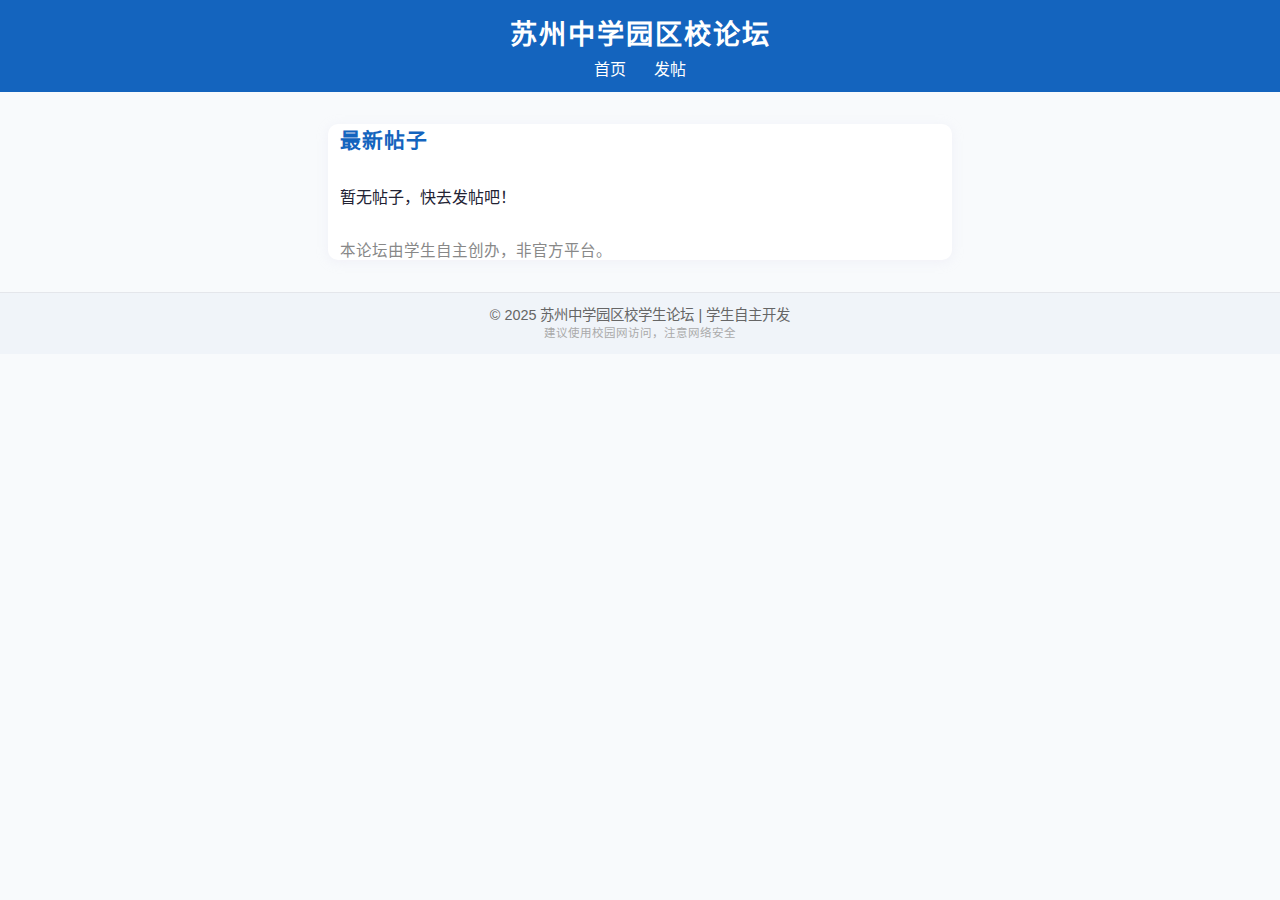
<file: index.html>
<!DOCTYPE html>
<html lang="zh-CN">
<head>
  <meta charset="UTF-8">
  <title>苏州中学园区校学生论坛</title>
  <meta name="viewport" content="width=device-width,initial-scale=1.0">
  <link rel="stylesheet" href="style.css">
</head>
<body>
  <header>
    <div class="logo">苏州中学园区校论坛</div>
    <nav>
      <a href="index.html">首页</a>
      <a href="new.html">发帖</a>
    </nav>
  </header>
  <main>
    <h1>最新帖子</h1>
    <ul id="post-list"></ul>
    <p class="hint">本论坛由学生自主创办，非官方平台。</p>
  </main>
  <footer>
    &copy; 2025 苏州中学园区校学生论坛 | 学生自主开发<br>
    <span class="small">建议使用校园网访问，注意网络安全</span>
  </footer>
  <script src="main.js"></script>
</body>
</html>
</file>
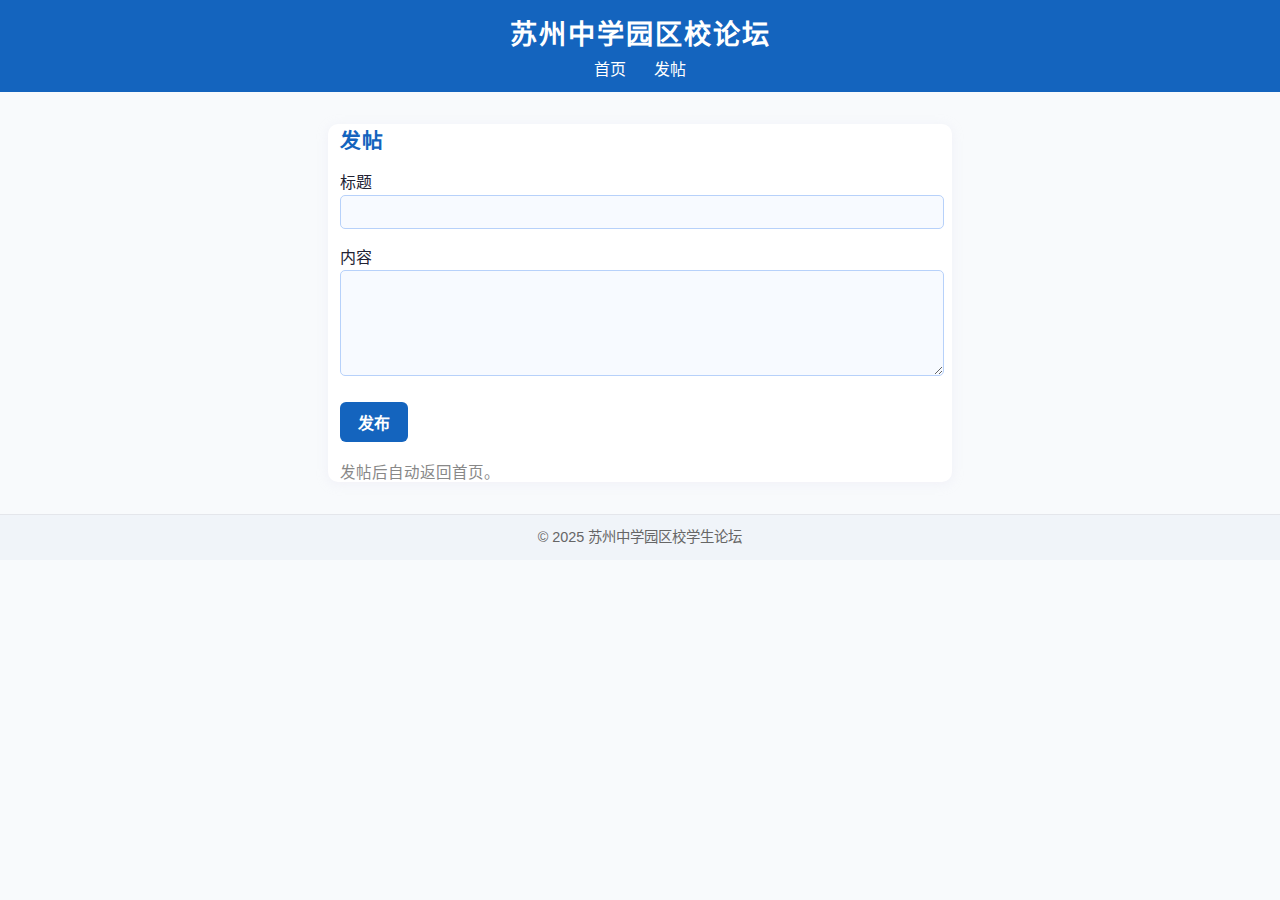
<file: new.html>
<!DOCTYPE html>
<html lang="zh-CN">
<head>
  <meta charset="UTF-8">
  <title>发帖 - 苏州中学园区校学生论坛</title>
  <meta name="viewport" content="width=device-width,initial-scale=1.0">
  <link rel="stylesheet" href="style.css">
</head>
<body>
  <header>
    <div class="logo">苏州中学园区校论坛</div>
    <nav>
      <a href="index.html">首页</a>
      <a href="new.html">发帖</a>
    </nav>
  </header>
  <main>
    <h1>发帖</h1>
    <form id="post-form">
      <label>
        标题
        <input type="text" name="title" required maxlength="40">
      </label>
      <label>
        内容
        <textarea name="content" rows="6" required maxlength="500"></textarea>
      </label>
      <button type="submit">发布</button>
    </form>
    <p class="hint">发帖后自动返回首页。</p>
  </main>
  <footer>
    &copy; 2025 苏州中学园区校学生论坛
  </footer>
  <script src="new.js"></script>
</body>
</html>
</file>
<file: style.css>
body {
  font-family: "Helvetica Neue", Helvetica, Arial, "PingFang SC", "Microsoft YaHei", sans-serif;
  margin: 0;
  background: #f8fafc;
  color: #223;
}
header {
  background: #1464be;
  color: #fff;
  padding: 12px 0;
  text-align: center;
}
.logo {
  font-size: 1.7em;
  font-weight: bold;
  letter-spacing: 2px;
  margin-bottom: 4px;
}
nav a {
  color: #fff;
  margin: 0 12px;
  text-decoration: none;
  font-weight: 500;
}
nav a:hover {
  text-decoration: underline;
}
main {
  max-width: 600px;
  margin: 32px auto 16px auto;
  padding: 0 12px;
  background: #fff;
  border-radius: 10px;
  box-shadow: 0 2px 12px #ddd8ee44;
}
h1 {
  margin-top: 0;
  font-size: 1.3em;
  letter-spacing: 1px;
  color: #1464be;
}
ul#post-list {
  padding: 0;
  list-style: none;
  margin: 20px 0;
}
ul#post-list li {
  border-bottom: 1px solid #e4e6eb;
  padding: 10px 0;
}
ul#post-list li:last-child {
  border: none;
}
.post-title {
  font-weight: bold;
  font-size: 1.07em;
  color: #1464be;
}
.post-content {
  margin: 4px 0 0 0;
  font-size: 1em;
  color: #333;
}
.hint {
  color: #888;
  font-size: 0.97em;
  margin-top: 18px;
}
footer {
  text-align: center;
  font-size: 0.9em;
  color: #666;
  background: #f0f4f9;
  padding: 10px 0 14px 0;
  border-top: 1px solid #e4e6eb;
  margin-top: 32px;
}
.small {
  font-size: 0.8em;
  color: #aaa;
}
form label {
  display: block;
  margin: 15px 0 7px 0;
  color: #223;
}
input[type="text"], textarea {
  width: 98%;
  padding: 7px;
  border: 1px solid #b7d1fa;
  border-radius: 5px;
  margin-top: 2px;
  font-size: 1em;
  background: #f7faff;
}
button[type="submit"] {
  margin-top: 15px;
  padding: 8px 18px;
  border: none;
  background: #1464be;
  color: #fff;
  font-size: 1em;
  border-radius: 6px;
  cursor: pointer;
  font-weight: bold;
  transition: background 0.2s;
}
button[type="submit"]:hover {
  background: #1355a0;
}
@media (max-width: 700px) {
  main {
    max-width: 98vw;
    box-shadow: none;
    border-radius: 0;
    margin: 18px 0 0 0;
  }
}
</file>
